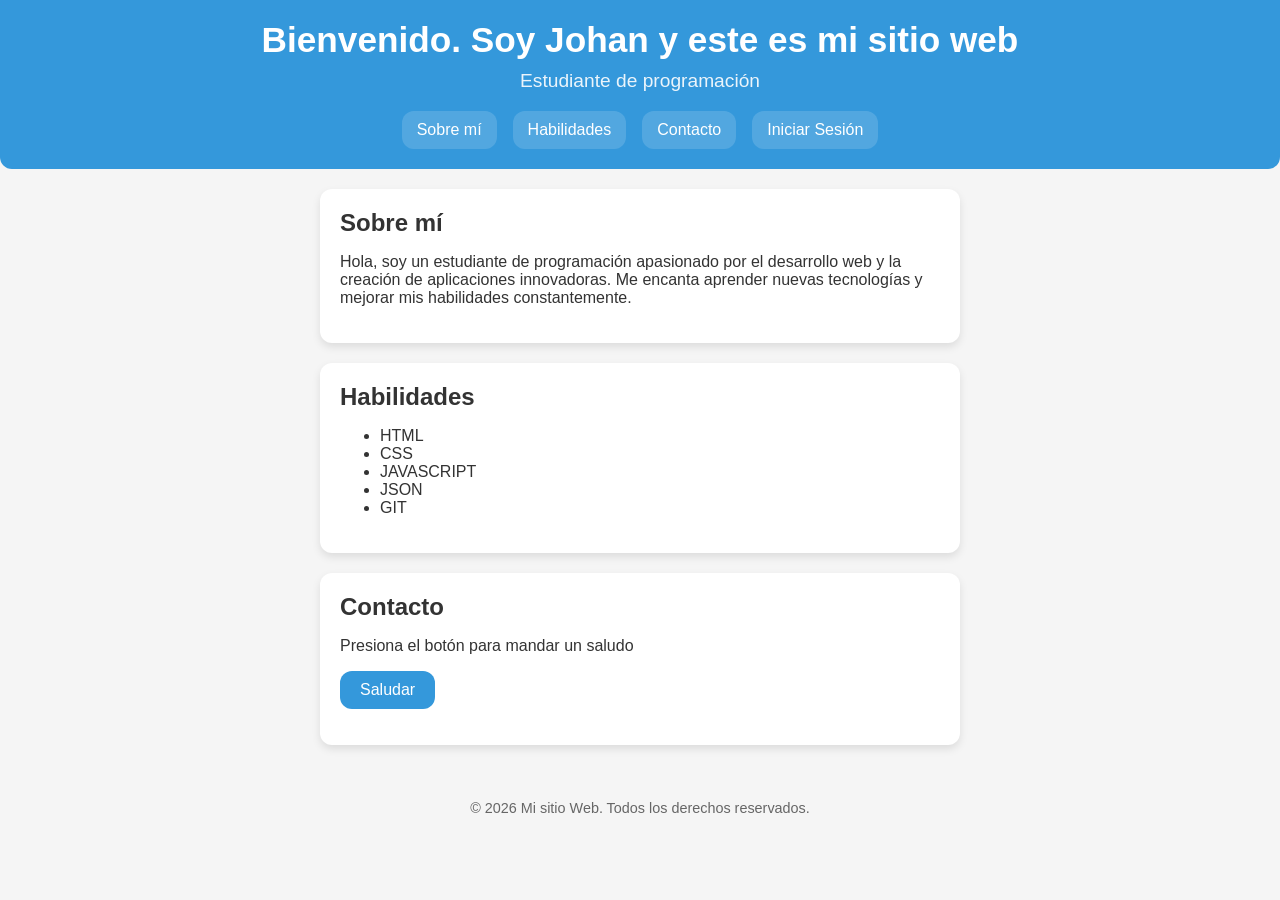
<file: index.html>
<!DOCTYPE html>
<html>
<head>
    <meta charset="UTF-8">
    <meta name="viewport" content="width=device-width, initial-scale=1.0">
    <title>Sitio Publicado</title>
    <link rel="stylesheet" href="CSS/styles.css">
    <script src="JS/script.js" defer></script>
</head>
<body>
    <header class="header">
        <h1>Bienvenido. Soy Johan y este es mi sitio web</h1>
        <p class="subtitulo">Estudiante de programación</p>
        <nav>
            <a href="#about-me">Sobre mí</a>
            <a href="#skills">Habilidades</a>
            <a href="#contact">Contacto</a>
            <a href="login.html" id="btn-login">Iniciar Sesión</a>
        </nav>
    </header>

    <main>
        <section id="about-me" class="tarjeta">
            <h2>Sobre mí</h2>
            <p>Hola, soy un estudiante de programación apasionado por el desarrollo web y la creación de aplicaciones innovadoras. Me encanta aprender nuevas tecnologías y mejorar mis habilidades constantemente.</p>
        </section>

        <section id="skills" class="tarjeta">
            <h2>Habilidades</h2>
            <ul>
                <li>HTML</li>
                <li>CSS</li>
                <li>JAVASCRIPT</li>
                <li>JSON</li>
                <li>GIT</li>
            </ul>
        </section>

        <section id="contact" class="tarjeta">
            <h2>Contacto</h2>
            <p>Presiona el botón para mandar un saludo</p>
            <button id="btn-saludo" class="btn">Saludar</button>
            <p id="mensaje" class="mensaje"></p>
        </section>
    </main>

    <footer class="pie">
        <p>&copy; 2026 Mi sitio Web. Todos los derechos reservados.</p>
    </footer>
</body>
</html>
</file>
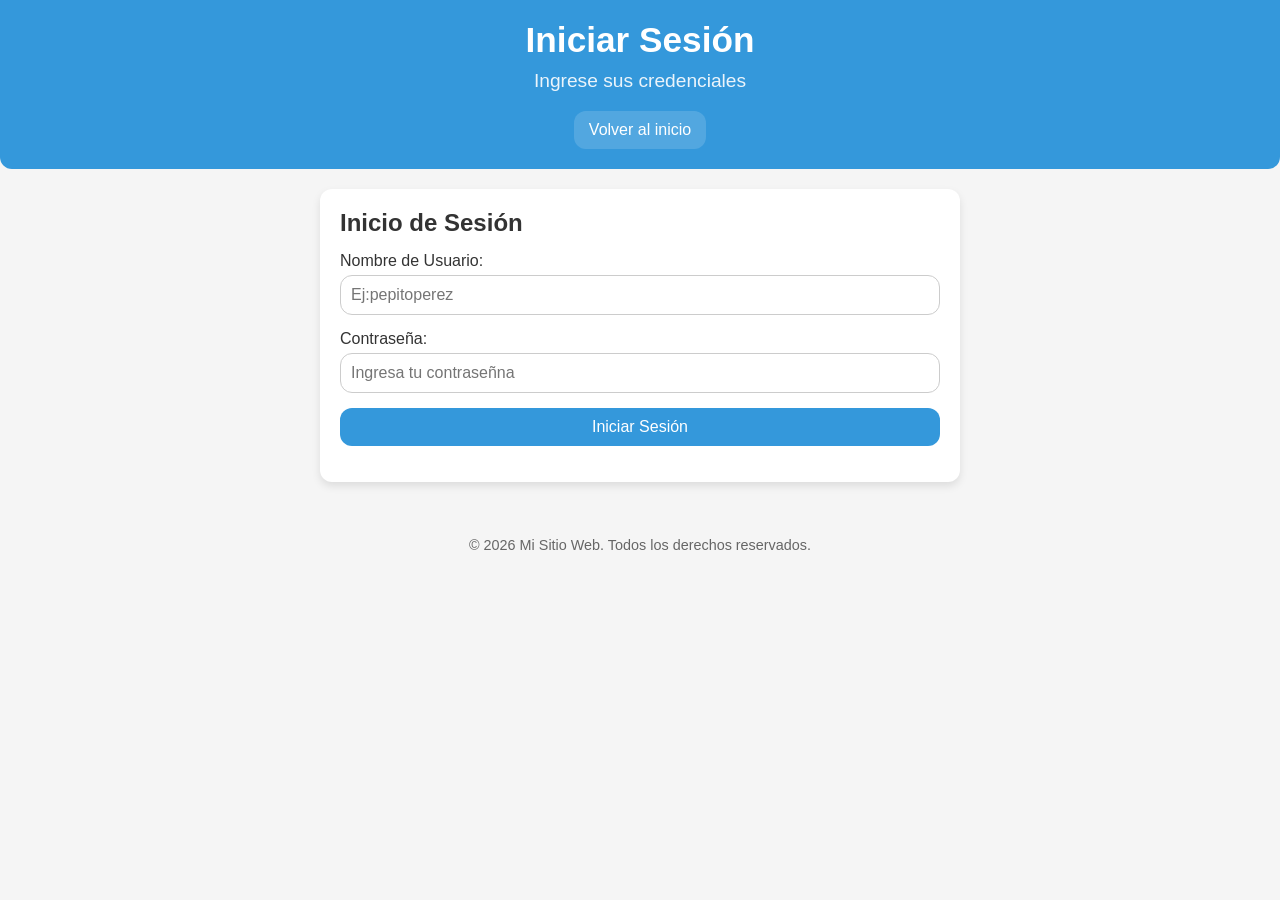
<file: login.html>
<!DOCTYPE html>
<html>
<head>
    <meta charset="UTF-8">
    <meta name="viewport" content="width=device-width, initial-scale=1.0">
    <title>Login</title>
    <link rel="stylesheet" href="CSS/styles.css">
    <script src="JS/login.js" defer></script>
</head>
<body>
    <header class="header">
        <h1>Iniciar Sesión</h1>
        <p class="subtitulo">Ingrese sus credenciales</p>
        <nav>
            <a href="index.html">Volver al inicio</a>
        </nav>
    </header>

    <main>
        <section class="tarjeta">
            <h2>Inicio de Sesión</h2>
            <form id="login-form" class="formulario">
                <div class="campo">
                    <label for="username">Nombre de Usuario:</label>
                    <input type="text" id="username" placeholder="Ej:pepitoperez" required>
                </div>
                <div class="campo">
                    <label for="password">Contraseña:</label>
                    <input type="password" id="password" placeholder="Ingresa tu contraseñna" required>
                </div>
                <button type="submit" class="btn">Iniciar Sesión</button>
            </form>
            <p id="mensaje-login" class="mensaje-error"></p>
        </section>
    </main>

    <footer class="pie">
        <p>&copy; 2026 Mi Sitio Web. Todos los derechos reservados.</p>
    </footer>
</body>
</html>
</file>
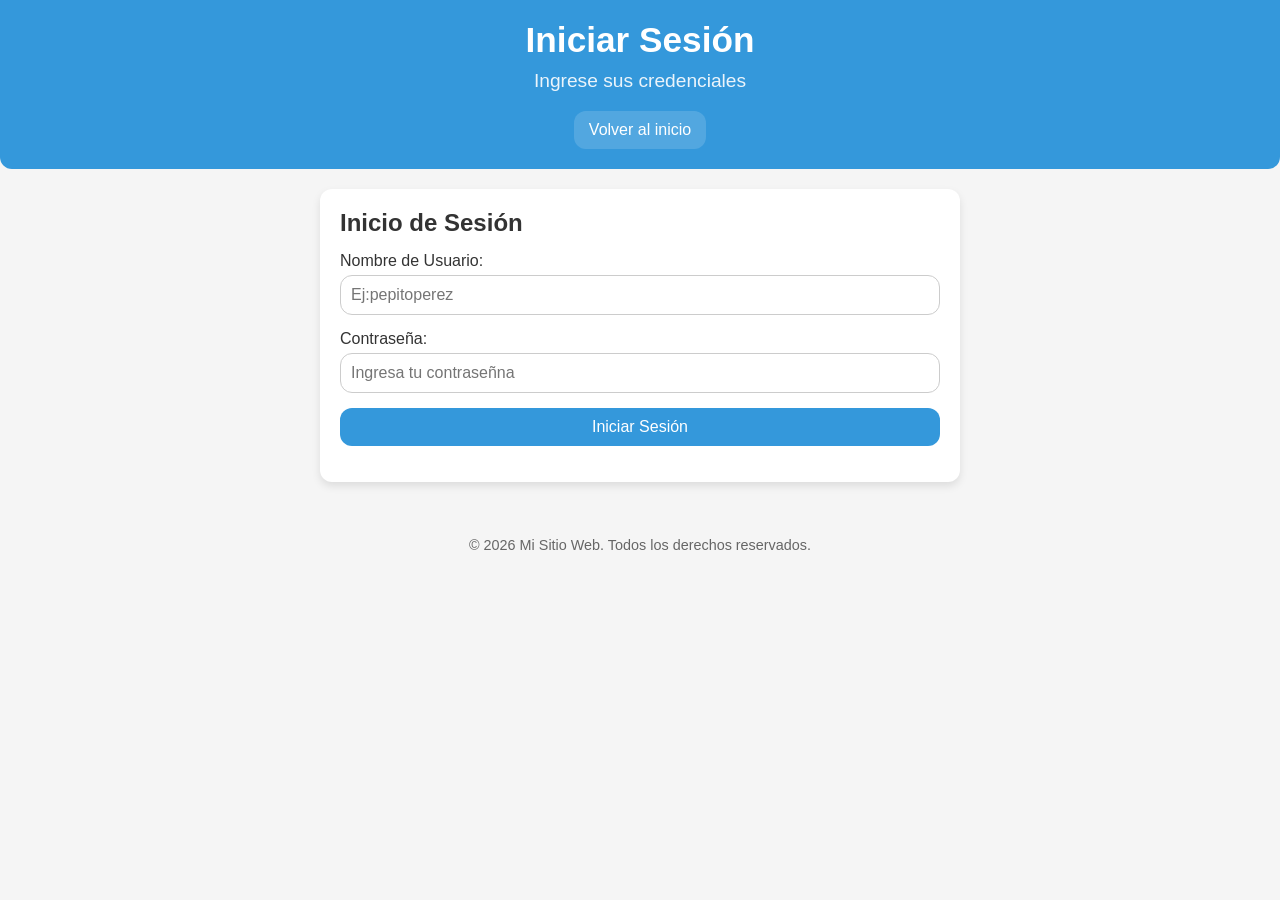
<file: principal.html>
<!DOCTYPE html>
<html>
<head>
    <meta charset="UTF-8">
    <meta name="viewport" content="width=device-width, initial-scale=1.0">
    <title>Principal</title>
    <link rel="stylesheet" href="CSS/styles.css">
    <script src="JS/principal.js" defer></script>
</head>
<body>
    <header class="header">
        <h1>Mi página principal</h1>
        <p id="saludo" class="subtitulo"></p>
        <nav>
            <a href="index.html">Volver al inicio</a>
            <button id="btn-salir" class="btn btn-peligro">Cerrar Sesión</button>
        </nav>
    </header>

    <main>
        <section class="tarjeta">
            <h2>Panel Privado</h2>
            <p>Este contenido se ve después de iniciar sesión de forma segura.</p>
            <p id="info-rol"></p>
        </section>

        <section class="tarjeta">
            <h2>Mis Notas Guardadas (Practica de JSON en LocalStorage)</h2>
            <form id="form-notas" class="formulario">
                <div class="campo">
                    <label for="nueva-nota">Escribe un recordatorio o apunte:</label>
                    <input type="text" id="nueva-nota" placeholder="Ej: Repasar Fetch y JSON para la clase" required>
                </div>
                <button type="submit" class="btn">Guardar Nota</button>
            </form>
            <ul id="lista-notas"></ul>
        </section>
    </main>

    <footer class="pie">
        <p>&copy; 2026 Mi Sitio Web. Todos los derechos reservados.</p>
    </footer>
</body>
</html>
</file>
<file: CSS/styles.css>
:root {
    --color-primary: #3498db;
    --color-danger: #e74c3c;
    --color-background: #f5f5f5;
    --color-text: #333;
    --color-tarjeta: #ffffff;
    --radius: 12px;
}

body {
    font-family: 'Gill Sans', 'Gill Sans MT', Calibri, 'Trebuchet MS', sans-serif;
    background-color: var(--color-background);
    color: var(--color-text);
    margin: 0;
    padding: 0;
}

.header {
    background-color: var(--color-primary);
    color: white;
    padding: 20px;
    text-align: center;
    border-radius: 0 0 var(--radius) var(--radius);
}

.header h1 {
    margin: 0;
    font-size: 2.2em;
}

.subtitulo {
    font-size: 1.2em;
    color: white;
    opacity: 0.9;
    margin-top: 10px;
}

nav {
    display: flex;
    justify-content: center;
    align-items: center;
    background-color: var(--color-primary);
    gap: 16px;
    margin-top: 15px;
}

nav a {
    background-color: rgba(255, 255, 255, 0.15);
    color: white;
    text-decoration: none;
    padding: 10px 15px;
    border-radius: var(--radius);
    transition: background-color 0.3s ease;
}

nav a:hover {
    background-color: rgba(255, 255, 255, 0.3);
}

.tarjeta {
    background-color: var(--color-tarjeta);
    border-radius: var(--radius);
    padding: 20px;
    margin: 20px auto;
    max-width: 600px;
    box-shadow: 0 4px 8px rgba(0, 0, 0, 0.1);
}

.tarjeta h2 {
    color: var(--color-text);
    margin-top: 0;
    margin-bottom: 15px;
}

.formulario {
    display: flex;
    flex-direction: column;
    gap: 15px;
}

.campo {
    display: flex;
    flex-direction: column;
    gap: 5px;
}

.campo input {
    padding: 10px;
    border: 1px solid #ccc;
    border-radius: var(--radius);
    font-size: 1em;
}

.btn {
    background-color: var(--color-primary);
    color: white;
    padding: 10px 20px;
    border: none;
    border-radius: var(--radius);
    cursor: pointer;
    font-size: 1em;
    transition: transform 0.2s ease, background-color 0.3s ease;
}

.btn:hover {
    transform: scale(1.03);
}

.btn-peligro {
    background-color: var(--color-danger);
}

.mensaje-error {
    color: var(--color-danger);
    font-weight: bold;
    margin-top: 15px;
}

.pie {
    text-align: center;
    padding: 20px;
    color: #666;
    font-size: 0.9em;
}
</file>
